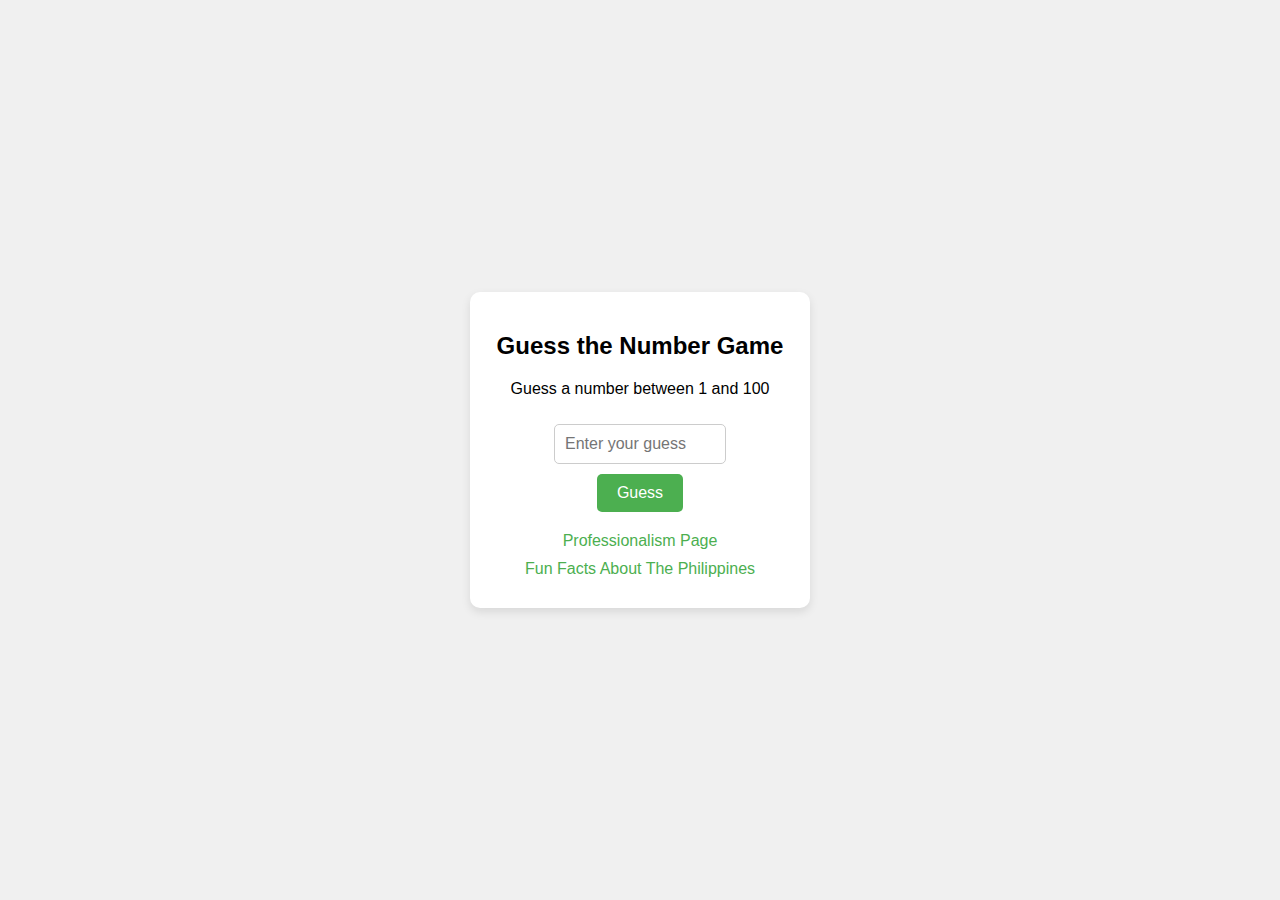
<file: webapp.html>
<!DOCTYPE html>
<html lang="en">
<head>
    <meta charset="UTF-8">
    <meta name="viewport" content="width=device-width, initial-scale=1.0">
    <title>Guess the Number Game</title>
    <style>
        body {
            font-family: Arial, sans-serif;
            display: flex;
            justify-content: center;
            align-items: center;
            height: 100vh;
            background-color: #f0f0f0;
            margin: 0;
        }
        .game-container {
            text-align: center;
            background-color: white;
            padding: 20px;
            border-radius: 10px;
            box-shadow: 0 4px 10px rgba(0, 0, 0, 0.1);
            width: 300px;
        }
        input[type="number"] {
            padding: 10px;
            width: 50%;
            margin: 10px 0;
            font-size: 16px;
            border-radius: 5px;
            border: 1px solid #ccc;
        }
        button {
            padding: 10px 20px;
            background-color: #4CAF50;
            color: white;
            font-size: 16px;
            border: none;
            border-radius: 5px;
            cursor: pointer;
        }
        button:hover {
            background-color: #45a049;
        }
        .message {
            margin-top: 20px;
            font-size: 18px;
        }
        .navigation {
            margin-top: 20px;
        }
        .navigation a {
            display: block;
            margin: 10px 0;
            color: #4CAF50;
            text-decoration: none;
            font-size: 16px;
        }
        .navigation a:hover {
            text-decoration: underline;
        }
    </style>
</head>
<body>

<div class="game-container">
    <h2>Guess the Number Game</h2>
    <p>Guess a number between 1 and 100</p>
    <input type="number" id="guess" placeholder="Enter your guess" min="1" max="100">
    <br>
    <button onclick="checkGuess()">Guess</button>
    <div class="message" id="message"></div>

    <!-- Navigation Links -->
    <div class="navigation">
        <a href="index.html">Professionalism Page</a>
        <a href="scratch.html">Fun Facts About The Philippines</a>
    </div>
</div>

<script>
    // Generate a random number between 1 and 100
    let targetNumber = Math.floor(Math.random() * 100) + 1;

    // Function to check if the guess is correct
    function checkGuess() {
        const userGuess = parseInt(document.getElementById('guess').value);
        const messageElement = document.getElementById('message');

        if (userGuess === targetNumber) {
            messageElement.textContent = "You guessed it! You win!";
            messageElement.style.color = "green";
            setTimeout(resetGame, 2000);  // Reset game after 2 seconds
        } else if (userGuess < targetNumber) {
            messageElement.textContent = "Too low! Try again.";
            messageElement.style.color = "orange";
        } else {
            messageElement.textContent = "Too high! Try again.";
            messageElement.style.color = "orange";
        }
    }

    // Function to reset the game
    function resetGame() {
        // Reset the input and message
        document.getElementById('guess').value = '';
        document.getElementById('message').textContent = '';

        // Generate a new random number
        targetNumber = Math.floor(Math.random() * 100) + 1;
    }
</script>

</body>
</html>
</file>
